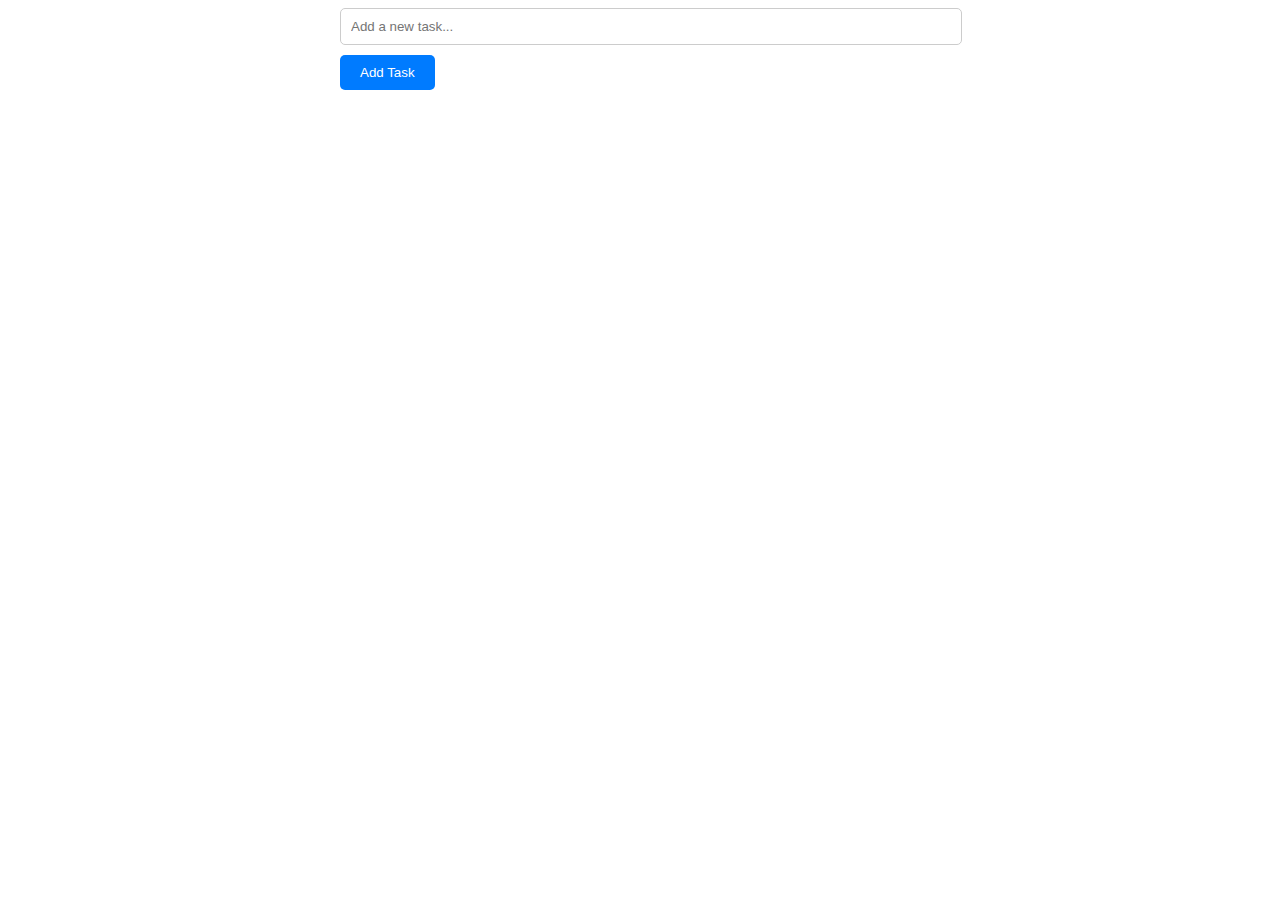
<file: aula10/index.html>
<!DOCTYPE html>
<html>
<head>
	<title>To-Do List</title>
	<link rel="stylesheet" type="text/css" href="styles.css">
</head>
<body>
	<div class="container">
		<input type="text" id="new-task" placeholder="Add a new task...">
		<button id="add-task">Add Task</button>
		<ul id="task-list">
		</ul>
	</div>
	<script src="scripts.js"></script>
</body>
</html>
</file>
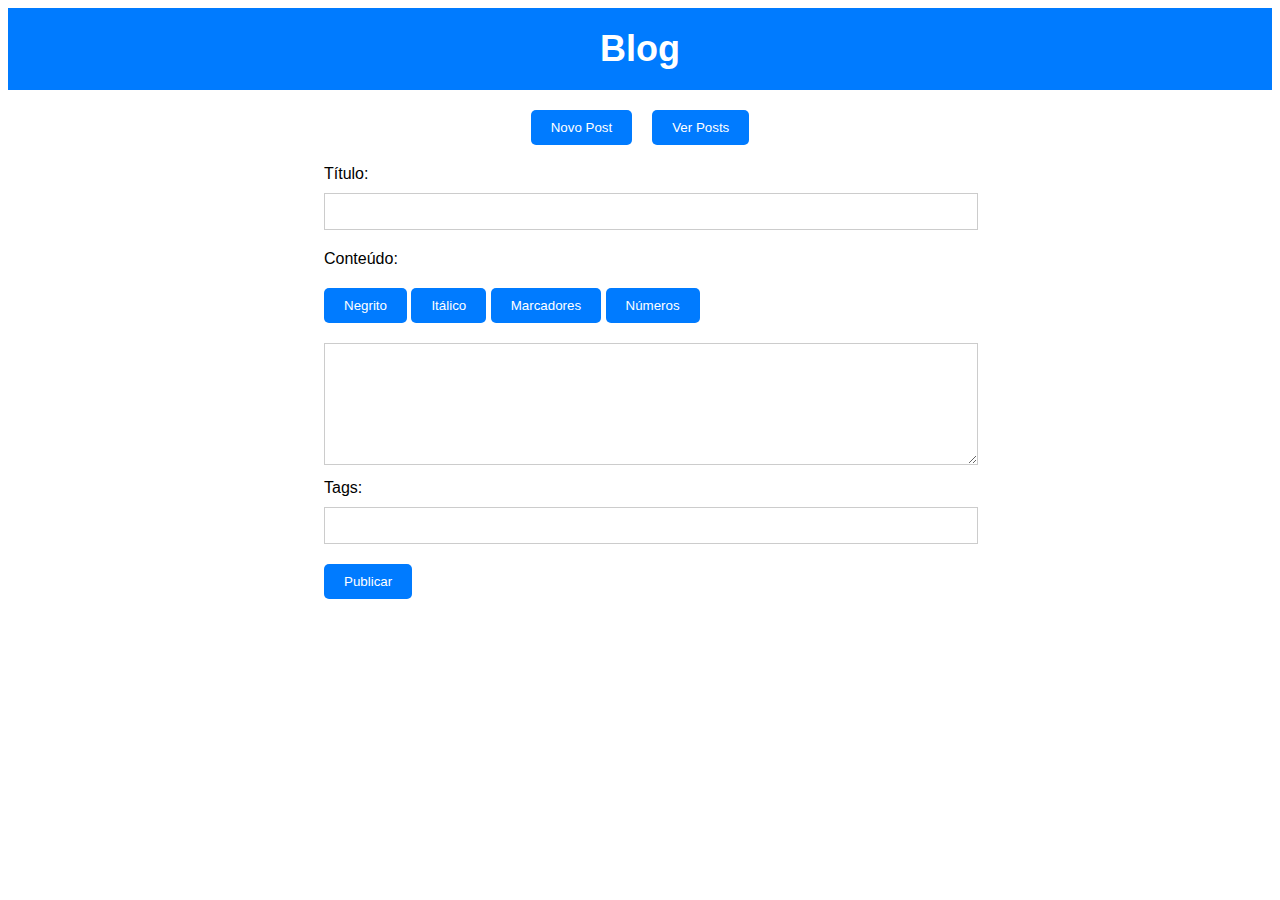
<file: aula12/index.html>
<!DOCTYPE html>
<html lang="pt-BR">
<head>
    <meta charset="UTF-8">
    <meta name="viewport" content="width=device-width, initial-scale=1.0">
    <title>Blog</title>
    <link rel="stylesheet" href="style.css">
</head>
<body>
    <header>
        <h1>Blog</h1>
    </header>
    <nav>
        <button id="novo-post-btn">Novo Post</button>
        <button id="ver-posts-btn">Ver Posts</button>
    </nav>
    <main id="main-content">
        <form id="novo-post-form">
            <label for="titulo">Título:</label>
            <input type="text" id="titulo" required>
            <label for="conteudo">Conteúdo:</label>
            <button type="button" id="negrito-btn">Negrito</button>
            <button type="button" id="italico-btn">Itálico</button>
            <button type="button" id="marcadores-balas-btn">Marcadores</button>
            <button type="button" id="marcadores-numeros-btn">Números</button>
            <textarea id="conteudo" required></textarea>
            <label for="tags">Tags:</label>
            <input type="text" id="tags" required>
            <button type="button" id="publicar-btn">Publicar</button>
            
        </form>
        <div id="posts-feed"></div>
    </main>
    <script src="script.js"></script>
</body>
</html>
</file>
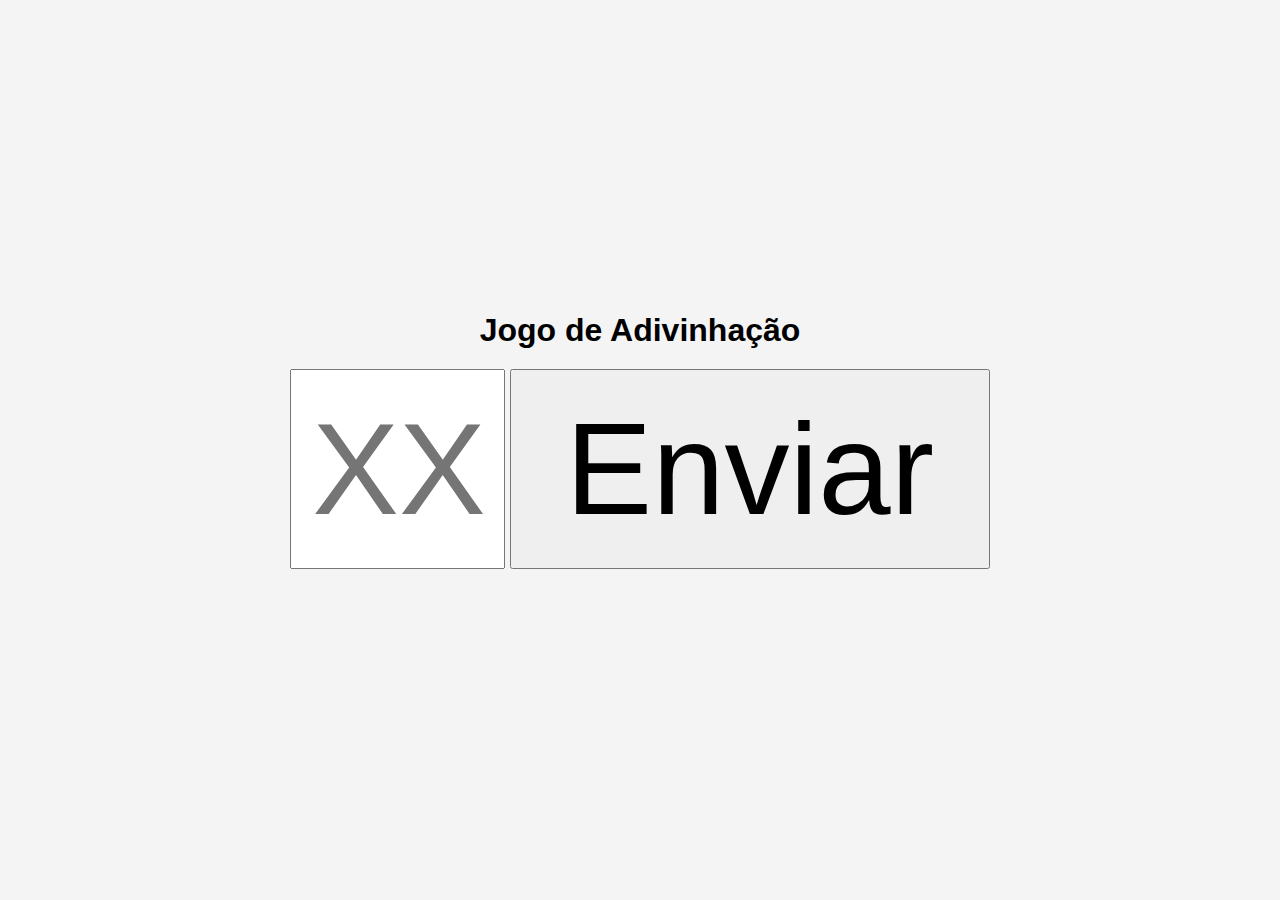
<file: aula13/index.html>
<!DOCTYPE html>
<html lang="pt-BR">
<head>
    <meta charset="UTF-8">
    <meta name="viewport" content="width=device-width, initial-scale=1.0">
    <title>Jogo de Adivinhação</title>
    <link rel="stylesheet" href="style.css">
</head>
<body>
    <div class="container">
        <h1>Jogo de Adivinhação</h1>
        <input type="text" id="guessInput" placeholder="XX" />
        <button onclick="guessNumber()">Enviar</button>
    </div>
    <script src="script.js"></script>
</body>
</html>
</file>
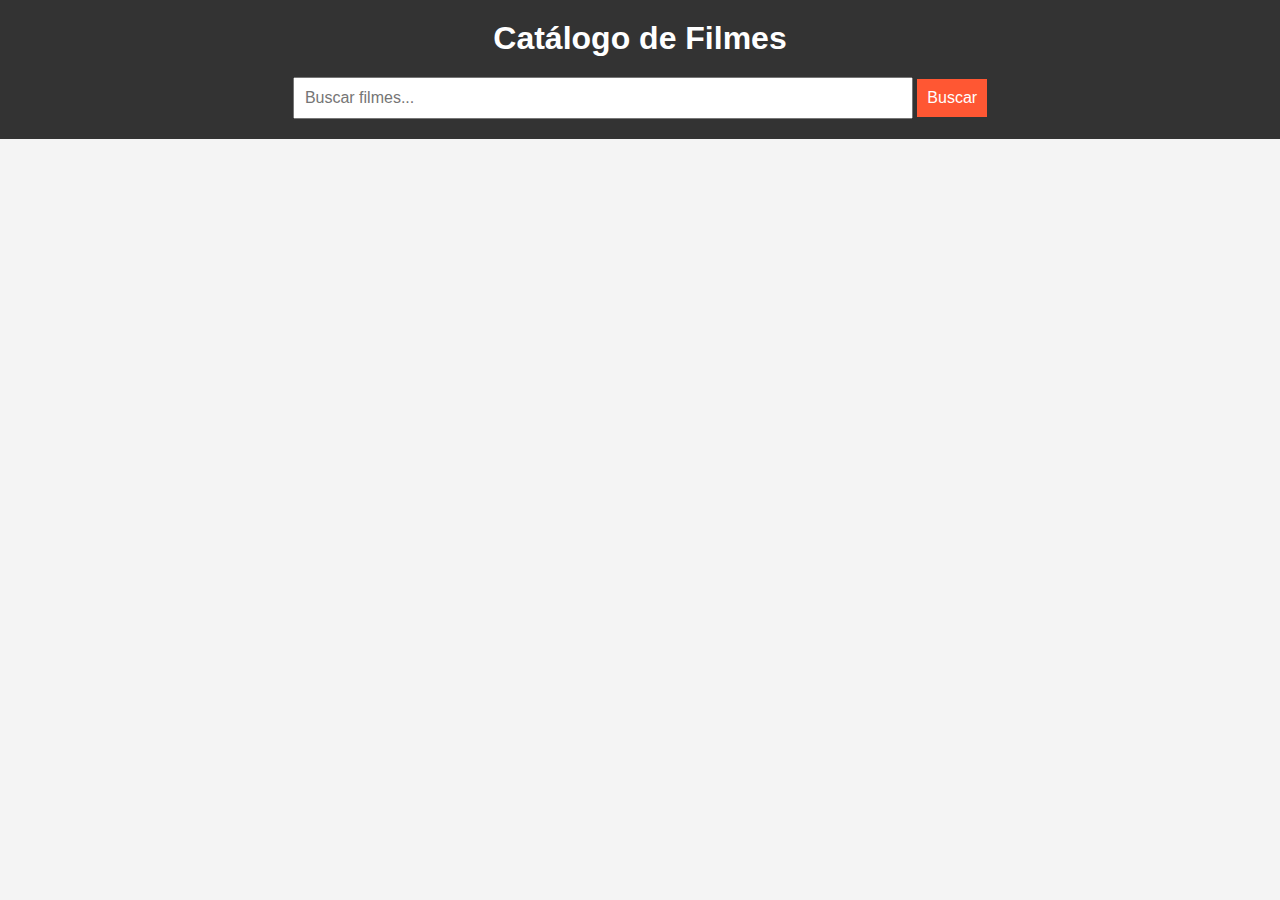
<file: aula14/index.html>
<!DOCTYPE html>
<html lang="pt-BR">
<head>
    <meta charset="UTF-8">
    <meta name="viewport" content="width=device-width, initial-scale=1.0">
    <title>Catálogo de Filmes</title>
    <link rel="stylesheet" href="style.css">
</head>
<body>
    <header>
        <h1>Catálogo de Filmes</h1>
        <div class="search-bar">
            <input type="text" id="searchInput" placeholder="Buscar filmes..." />
            <button onclick="searchMovies()">Buscar</button>
        </div>
    </header>

    <main>
        <section id="movie-list" class="movie-list"></section>
    </main>

    <div id="movieModal" class="modal" style="display: none;">
        <div class="modal-content">
            <span class="close">&times;</span>
            <div id="modal-body"></div>
        </div>
    </div>

    <script src="script.js"></script>
</body>
</html>
</file>
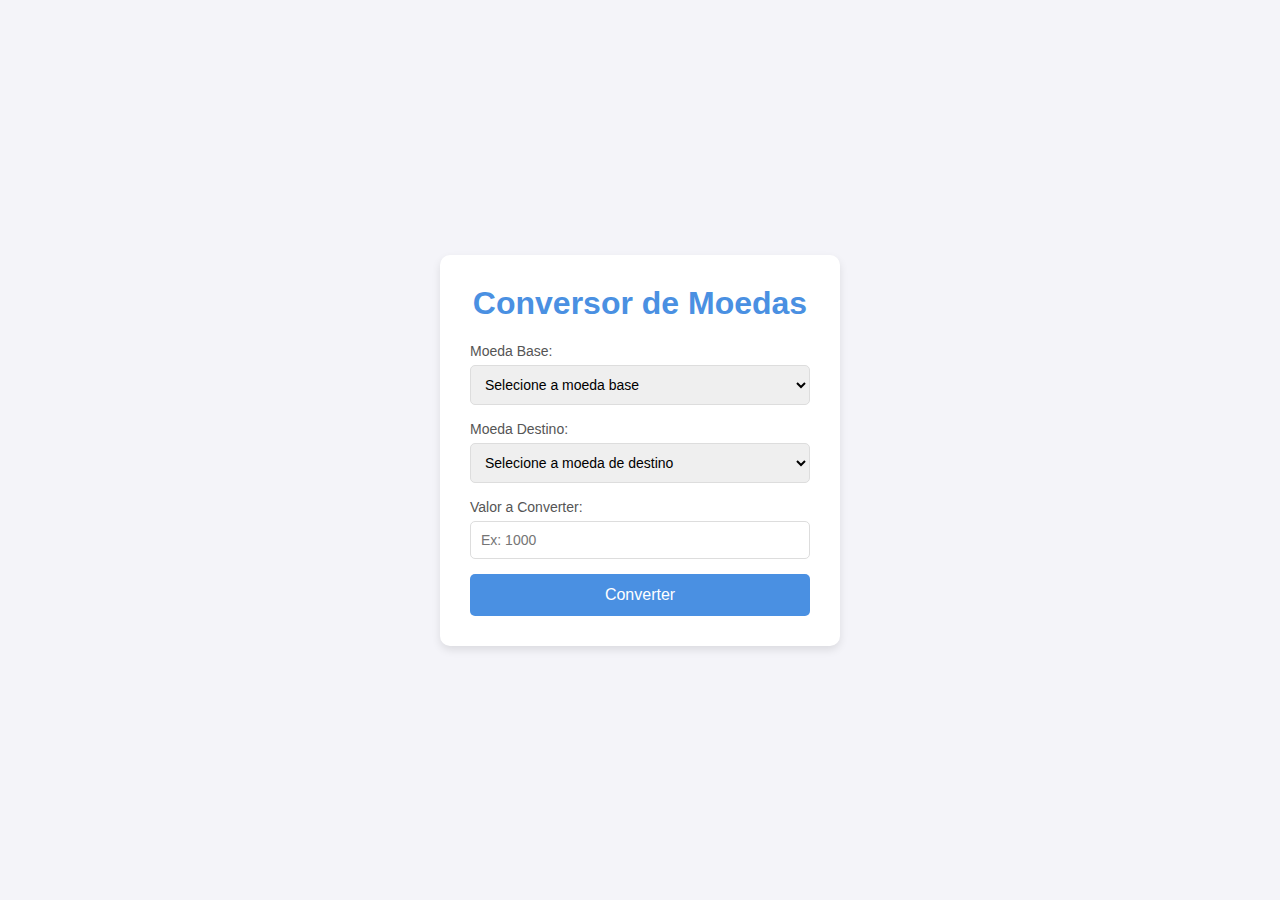
<file: aula16/index.html>
<!DOCTYPE html>
<html lang="en">
<head>
    <meta charset="UTF-8">
    <meta name="viewport" content="width=device-width, initial-scale=1.0">
    <title>Conversor de Moeda</title>
    <link rel="stylesheet" href="styles.css">
</head>
<body>
    <div class="container">
        <h1>Conversor de Moedas</h1>
        <form id="formConversao">
            <div class="form-group">
                <label for="moedaBase">Moeda Base:</label>
                <select id="moedaBase" required>
                    <option value="" disabled selected>Selecione a moeda base</option>
                </select>
            </div>

            <div class="form-group">
                <label for="moedaDestino">Moeda Destino:</label>
                <select id="moedaDestino" required>
                    <option value="" disabled selected>Selecione a moeda de destino</option>
                </select>
            </div>

            <div class="form-group">
                <label for="valor">Valor a Converter:</label>
                <input type="number" id="valor" placeholder="Ex: 1000" required>
            </div>

            <button type="submit" class="btn">Converter</button>
        </form>
    </div>

    <script src="script.js"></script>
</body>
</html>
</file>
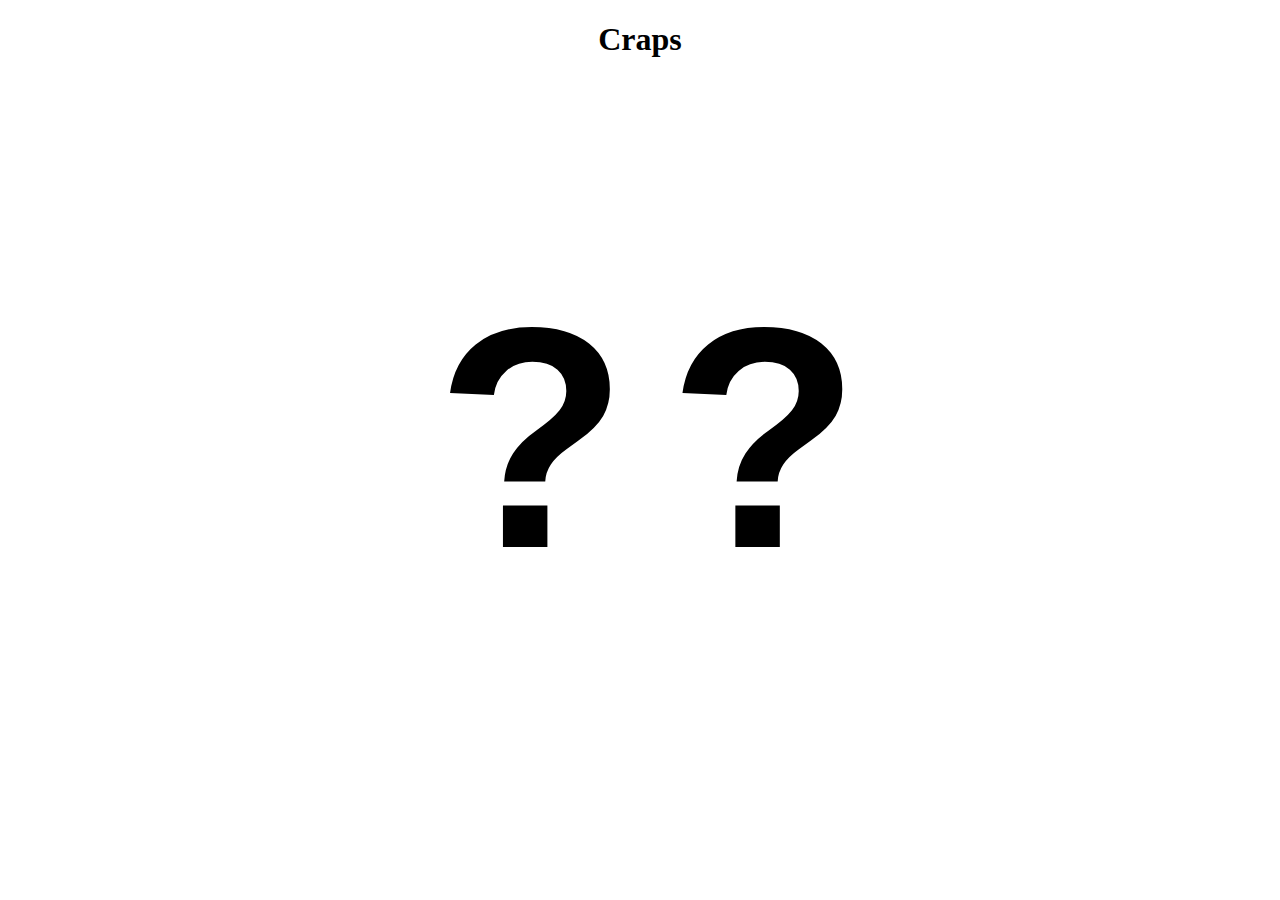
<file: aula6/index.html>
<!DOCTYPE html>
<html lang="pt-BR">
<head>
    <meta charset="UTF-8">
    <meta name="viewport" content="width=device-width, initial-scale=1.0">
    <title>Craps</title>
    <link rel="stylesheet" href="style.css">
</head>
<body>
    <h1 id="titulo">Craps</h1>
    <div class="container">
        <div class="numero" id="numero1">?</div>
        <div class="numero" id="numero2">?</div>
    </div>
    <div id="ponto"></div>

    <script src="script.js"></script>
</body>
</html>
</file>
<file: aula10/styles.css>
body {
	font-family: Arial, sans-serif;
}

.container {
	width: 80%;
	margin: 0 auto;
	max-width: 600px;
}

#new-task {
	width: 100%;
	padding: 10px;
	margin-bottom: 10px;
	border: 1px solid #ccc;
	border-radius: 5px;
	outline: none;
}

#new-task:focus {
	box-shadow: 0 0 5px 1px #007bff;
}

#add-task {
	background-color: #007bff;
	color: #fff;
	padding: 10px 20px;
	border: none;
	border-radius: 5px;
	cursor: pointer;
}

#task-list {
	list-style: none;
	padding: 0;
	margin: 10px;
}

.task-item {
	display: flex;
	align-items: center;
	justify-content: space-between;
	border-style: solid;
	border-width: 1px;
	background-color: #fff;
	padding: 10px;
	margin-bottom: 10px;
	border-radius: 5px;
	transition: background-color 0.3s ease;
	cursor: pointer;
}

.task-item.completed {
	background-color: #d4edda;
}

.task-item.completed .text {
	color: #35495e;
	text-decoration: line-through;
}

.task-item #itemLi {
	display: flex;
	flex-direction: row;
	align-items: center;
}

.task-item:hover{
	background-color: #d4edda;
}

.task-item #TextSpan {
	flex: 1;
	overflow: hidden;
	text-overflow: ellipsis;
	white-space: nowrap;
	max-width: 250px;
}

.task-item.expanded #TextSpan {
	overflow: visible;
	white-space: normal;
	word-break: break-all;
}

.task-item #botoes {
	margin-left: 10px;
	display: flex;
	align-items: center;
}

.task-item #botoes input[type="checkbox"] {
	margin-right: 10px;
}

.task-item #botoes .remove-btn {
	background-color: #ff0000;
	color: #fff;
	padding: 5px 10px;
	border: none;
	border-radius: 50%;
	cursor: pointer;
}
</file>
<file: aula12/style.css>
body {
    font-family: Arial, sans-serif;
}

header {
    background-color: #007bff;
    color: #fff;
    padding: 20px;
    text-align: center;
}

header h1 {
    font-size: 36px;
    margin: 0;
}

nav {
    display: flex;
    justify-content: center;
    margin-top: 20px;
}

nav button {
    background-color: #007bff;
    border: none;
    border-radius: 5px;
    color: #fff;
    cursor: pointer;
    padding: 10px 20px;
    margin: 0 10px;
}

nav button:hover {
    background-color: #0069d9;
}


#main-content {
    max-width: 50%;
    margin: 0 auto;
    padding: 20px;
}

#novo-post-form {
    align-items: center;
}

#novo-post-form label {
    display: block;
    margin-bottom: 10px;
}

#novo-post-form input[type="text"],
#novo-post-form textarea {
    width: 100%;
    padding: 10px;
    margin-bottom: 20px;
    border: 1px solid #ccc;
}

#novo-post-form button[type="button"] {
    background-color: #007bff;
    border: none;
    border-radius: 5px;
    color: #fff;
    cursor: pointer;
    padding: 10px 20px;
}

#novo-post-form button[type="button"]:hover {
    background-color: #0069d9;
}

#posts-feed {
    display: none;
}

#posts-feed .post {
    margin-bottom: 20px;
    padding: 20px;
    border: 1px solid #ccc;
}

#posts-feed .post .titulo {
    font-weight: bold;
    font-size: 18px;
    margin-bottom: 10px;
}

#posts-feed .post .conteudo {
    margin-bottom: 20px;
}

#novo-post-form #conteudo {
    margin: 10px 0;
    height: 100px;
    resize: vertical;
}

#posts-feed .post .tags {
    font-size: 14px;
    color: #666;
}

#posts-feed .post .deletar-btn {
    background-color: #dc3545;
    border: none;
    border-radius: 5px;
    color: #fff;
    cursor: pointer;
    padding: 10px 20px;
    margin: 0 10px;
}

#posts-feed .post .deletar-btn:hover {
    background-color: #bd2130;
}

#negrito-btn,
#italico-btn,
#marcadores-balas-btn,
#marcadores-numeros-btn {
    background-color: #007bff;
    border: none;
    border-radius: 5px;
    color: #fff;
    cursor: pointer;
    padding: 10px 20px;
    margin: 10px 0;
}

#negrito-btn:hover,
#italico-btn:hover,
#marcadores-balas-btn:hover,
#marcadores-numeros-btn:hover {
    background-color: #0069d9;
}
</file>
<file: aula13/style.css>
* {
    margin: 0;
    padding: 0;
    box-sizing: border-box;
}

body {
    font-family: Arial, sans-serif;
    display: flex;
    justify-content: center;
    align-items: center;
    height: 100vh;
    background-color: #f4f4f4;
}

.container {
    text-align: center;
}

input {
    width: 215px;
    height: 200px;
    padding: 20px;
    margin: 20px 0;
    font-size: 130px;
}

button {
    padding: 10px 20px;
    font-size: 130px;
    cursor: pointer;
    width: 480px;
    height: 200px;
}
</file>
<file: aula14/style.css>
* {
    margin: 0;
    padding: 0;
    box-sizing: border-box;
}

body {
    font-family: 'Arial', sans-serif;
    background-color: #f4f4f4;
}

header {
    background-color: #333;
    color: #fff;
    padding: 20px;
    text-align: center;
}

.search-bar {
    margin-top: 20px;
}

.search-bar input {
    width: 50%;
    padding: 10px;
    font-size: 16px;
}

.search-bar button {
    padding: 10px;
    font-size: 16px;
    background-color: #ff5733;
    color: #fff;
    border: none;
    cursor: pointer;
}

.movie-list {
    display: grid;
    grid-template-columns: repeat(auto-fill, minmax(200px, 1fr));
    gap: 20px;
    padding: 20px;
}

.movie-card {
    background-color: #fff;
    border-radius: 8px;
    box-shadow: 0 4px 8px rgba(0, 0, 0, 0.1);
    overflow: hidden;
    text-align: center;
    cursor: pointer;
}

.movie-card img {
    width: 100%;
}

.movie-card h3 {
    padding: 10px;
    font-size: 18px;
    color: #333;
}

.modal {
    display: none;
    position: fixed;
    z-index: 1;
    left: 0;
    top: 0;
    width: 100%;
    height: 100%;
    background-color: rgba(0, 0, 0, 0.8);
    
    display: flex;
    justify-content: center; 
    align-items: center; 
}

.modal-content {
    background-color: #fff;
    padding: 20px;
    border-radius: 8px;
    width: 60%;
    max-width: 800px;
    position: relative;
    box-shadow: 0 4px 8px rgba(0, 0, 0, 0.2);
    text-align: center;

    position: fixed;
    top: 50%;
    left: 50%;
    transform: translate(-50%, -50%);
}

.close {
    color: #aaa;
    font-size: 28px;
    font-weight: bold;
    position: absolute;
    top: 10px;
    right: 20px;
    cursor: pointer;
}

.close:hover,
.close:focus {
    color: #000;
    text-decoration: none;
    cursor: pointer;
}

.modal-content-container {
    display: flex;
    align-items: flex-start;
    gap: 20px;
}

.modal-content-container img {
    width: 40%;
    border-radius: 8px;
}

.modal-content-container .movie-info {
    width: 60%;
    text-align: left;
}

.modal-content-container .movie-info p {
    margin-top: 10px;
    margin-bottom: 10px;
}
</file>
<file: aula16/styles.css>
* {
    margin: 0;
    padding: 0;
    box-sizing: border-box;
}

body {
    font-family: 'Arial', sans-serif;
    background-color: #f4f4f9;
    color: #333;
    display: flex;
    justify-content: center;
    align-items: center;
    height: 100vh;
}

.container {
    background-color: #fff;
    border-radius: 10px;
    box-shadow: 0 4px 8px rgba(0, 0, 0, 0.1);
    padding: 30px;
    max-width: 400px;
    width: 100%;
    text-align: center;
}

h1 {
    color: #4A90E2;
    margin-bottom: 20px;
}

.form-group {
    margin-bottom: 15px;
    text-align: left;
}

label {
    font-size: 14px;
    color: #555;
}

select, input {
    width: 100%;
    padding: 10px;
    font-size: 14px;
    border: 1px solid #ddd;
    border-radius: 5px;
    margin-top: 5px;
}

select:focus, input:focus {
    outline: none;
    border-color: #4A90E2;
}

.btn {
    background-color: #4A90E2;
    color: white;
    padding: 12px;
    border: none;
    border-radius: 5px;
    cursor: pointer;
    width: 100%;
    font-size: 16px;
}

.btn:hover {
    background-color: #357ABD;
}

.btn:active {
    background-color: #2C5C91;
}

form {
    margin-top: 20px;
}

@media (max-width: 768px) {
    .container {
        padding: 20px;
    }

    h1 {
        font-size: 24px;
    }
}
</file>
<file: aula6/style.css>
#titulo {
    text-align: center;
    margin-bottom: 20px;
}

.container {
    display: flex;
    justify-content: center;
    align-items: center;
    height: 80vh;
    width: 100vw;
    font-family: Arial, sans-serif;
}

.numero {
    font-size: 35vh;
    font-weight: bold;
    margin: 0 20px;
    transition: transform 0.5s;
}

#ponto {
    font-size: 24px;
    font-weight: bold;
    text-align: center;
    margin-top: 20px;
}
</file>
